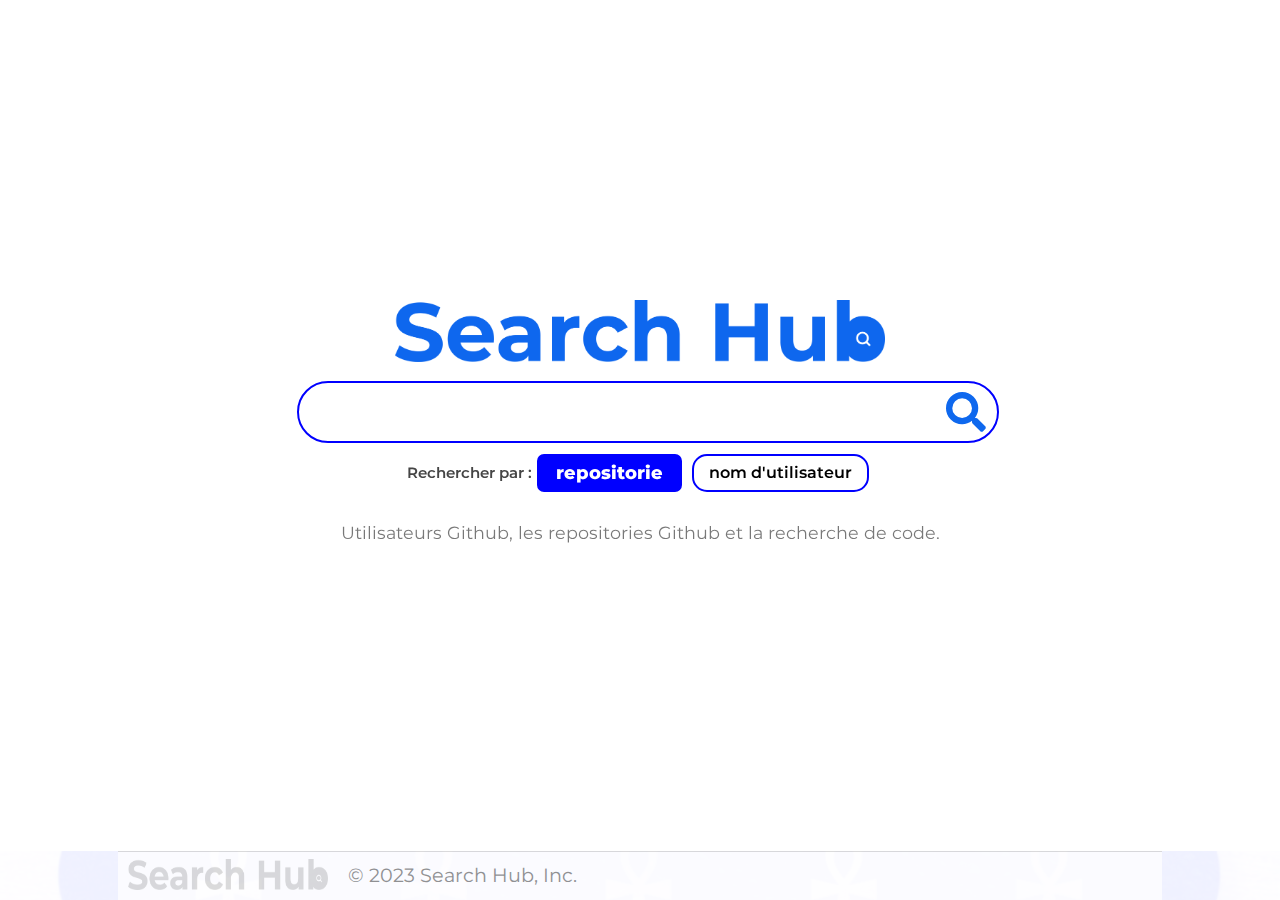
<file: index.html>
<!DOCTYPE html>
<html lang="fr">

<head>
	<meta charset="UTF-8">
	<meta name="viewport" content="width=device-width, initial-scale=1.0">
	<link rel="stylesheet" href="https://cdnjs.cloudflare.com/ajax/libs/font-awesome/5.13.1/css/all.min.css" />
	<link rel="stylesheet" href="./components/footer/footer.css">
	<link rel="stylesheet" href="./pages/home/home.css">
	<link rel="stylesheet" href="style.css">
	<link rel="icon" href="./src/ongletImage.jpeg">
	<title>Search Hub</title>
</head>

<body>
	<section class="bodyContent">
		<div class="homePage">
			<div class="searchBox">
				<div class="topLogo"><img class="homeBlueLogo" src="./src/doc/blue_searchhub.png" alt="logo bleu de searchhub">
				</div>
				<div class="searchInputBox">
					<form action="./pages/repositorys/repositorys.html" autocomplete="off" onsubmit="submitHomePage(event)">
						<input required class="searchInput" type="text" name="search" autofocus="true">
						<button type="submit" class="searchLogoMagnif">
							<i class="fa fa-search searchIcon" aria-hidden="true" title="cliquer pour valider la récherche"></i>
						</button>
					</form>
				</div>
				<div class="homeSearchBy">
					<div class="homeSearcheByText">Rechercher par :</div>
					<div class="homeSearchByButtons">
						<div class="homeSbButton searchRepo" onclick="homeChangeChearchType('repo')">repositorie</div>
						<div class="homeSbButton searchUsername" onclick="homeChangeChearchType('username')">nom d'utilisateur</div>
					</div>
				</div>
				<div class="infoText">
					Utilisateurs Github, les repositories Github et la recherche de code.
				</div>
			</div>
		</div>
	</section>

	<div class="footerContent">
		<footer class="footer">
			<img src="./src/doc/white_searchhub.png" alt="plateforme white logo" width="200px">
			<div class="footerText">© 2023 Search Hub, Inc.</div>
		</footer>
	</div>

</body>
<script src="./script.js"></script>
<script src="./pages/home/home.js"></script>

</html>
</file>
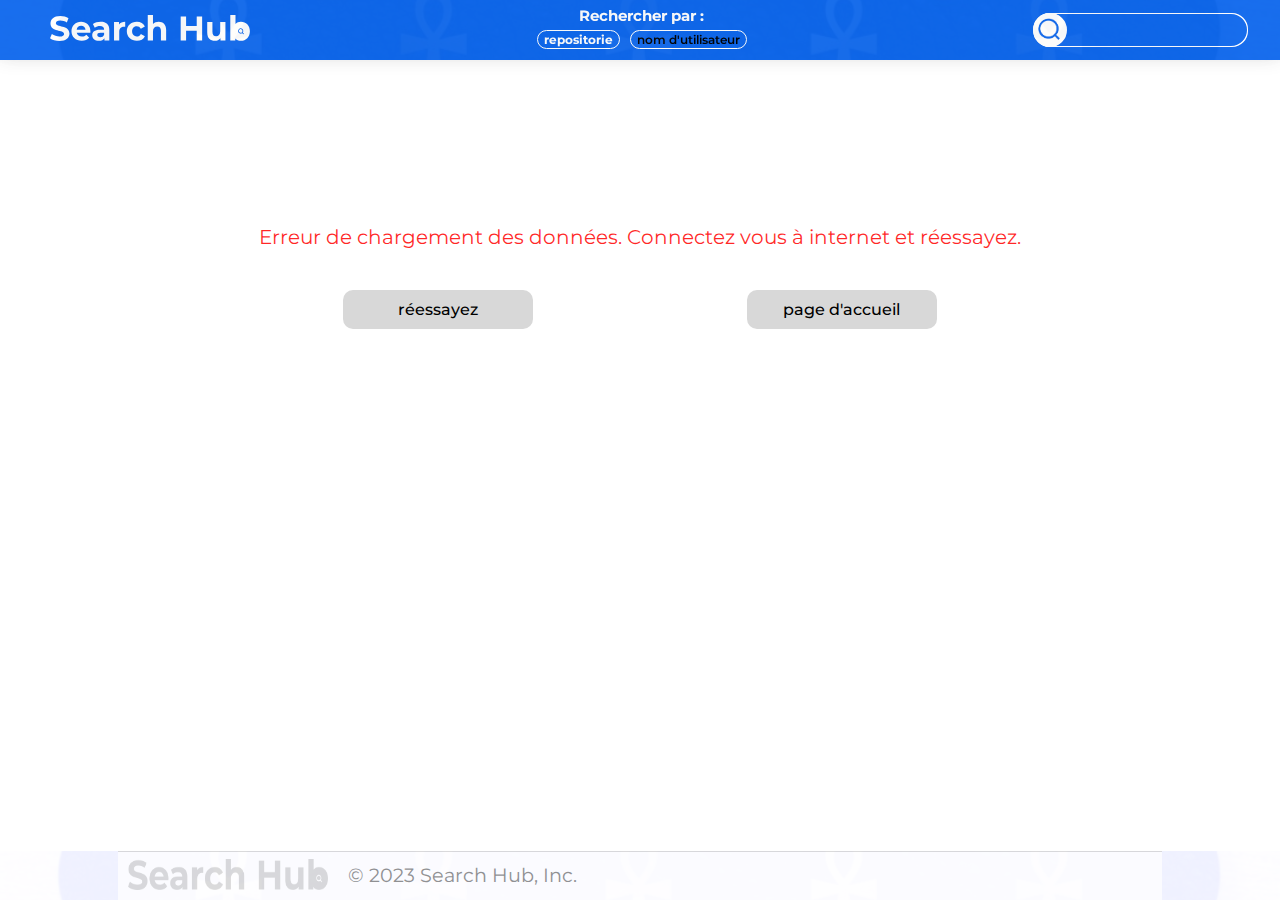
<file: pages/files/files.html>
<!DOCTYPE html>
<html lang="fr">

<head>
	<meta charset="UTF-8">
	<link rel="stylesheet" href="./files.css">
	<link rel="stylesheet" href="https://cdnjs.cloudflare.com/ajax/libs/font-awesome/5.13.1/css/all.min.css" />
	<link rel="stylesheet" href="../../components/header/header.css">
	<link rel="stylesheet" href="../../components/footer/footer.css">
	<link rel="stylesheet" href="../../style.css">
	<link rel="icon" href="../../src/ongletImage.jpeg">
	<title>repository pages</title>
</head>

<body>
	<section class="headerContent">
		<header>
			<a href="../../index.html" title="page d'accueil">
				<img class="headLogoBox headWhiteLogo" onclick="goHomePage(event)" src="../../src/doc/white_logo.svg"
					alt="logo Search hub du header">
			</a>
			<div class="searchBy">
				<div class="searcheByText">Rechercher par :</div>
				<div class="searchByButtons">
					<div class="sbButton searchRepo" onclick="changeChearchType('repo')">repositorie</div>
					<div class="sbButton searchUsername" onclick="changeChearchType('username')">nom d'utilisateur</div>
				</div>
			</div>
			<div class="leftHeadItem headSearchBox">
				<img class="headerSearchLogo" title="cliquer pour valider la récherche" src="../../src/blue_magnify.png"
					alt="logo de recherche">
				<form class="headFormInput" onsubmit="submitHeaderInput(event, '../repositorys/repositorys.html')">
					<input class="headerSearchInput" type="text" name="search">
					<button type="submit" class="submitSearchButton" title="cliquer pour valider la récherche">
						<i class="fa fa-search searchIcon" aria-hidden="true" title="cliquer pour valider la récherche"></i>
					</button>
				</form>
			</div>
		</header>
	</section>
	<section class="bodyContent">
		<div class="responsePage">
			<div class="repoNameBlock">

			</div>
			<div class="filesBlock">

			</div>
		</div>
	</section>

	<div class="footerContent">
		<footer class="footer">
			<img src="../../src/doc/white_searchhub.png" alt="plateforme white logo" width="200px">
			<div class="footerText">© 2023 Search Hub, Inc.</div>
		</footer>
	</div>
</body>
<script src="./files.js"></script>
<script src="../../script.js"></script>

</html>
</file>
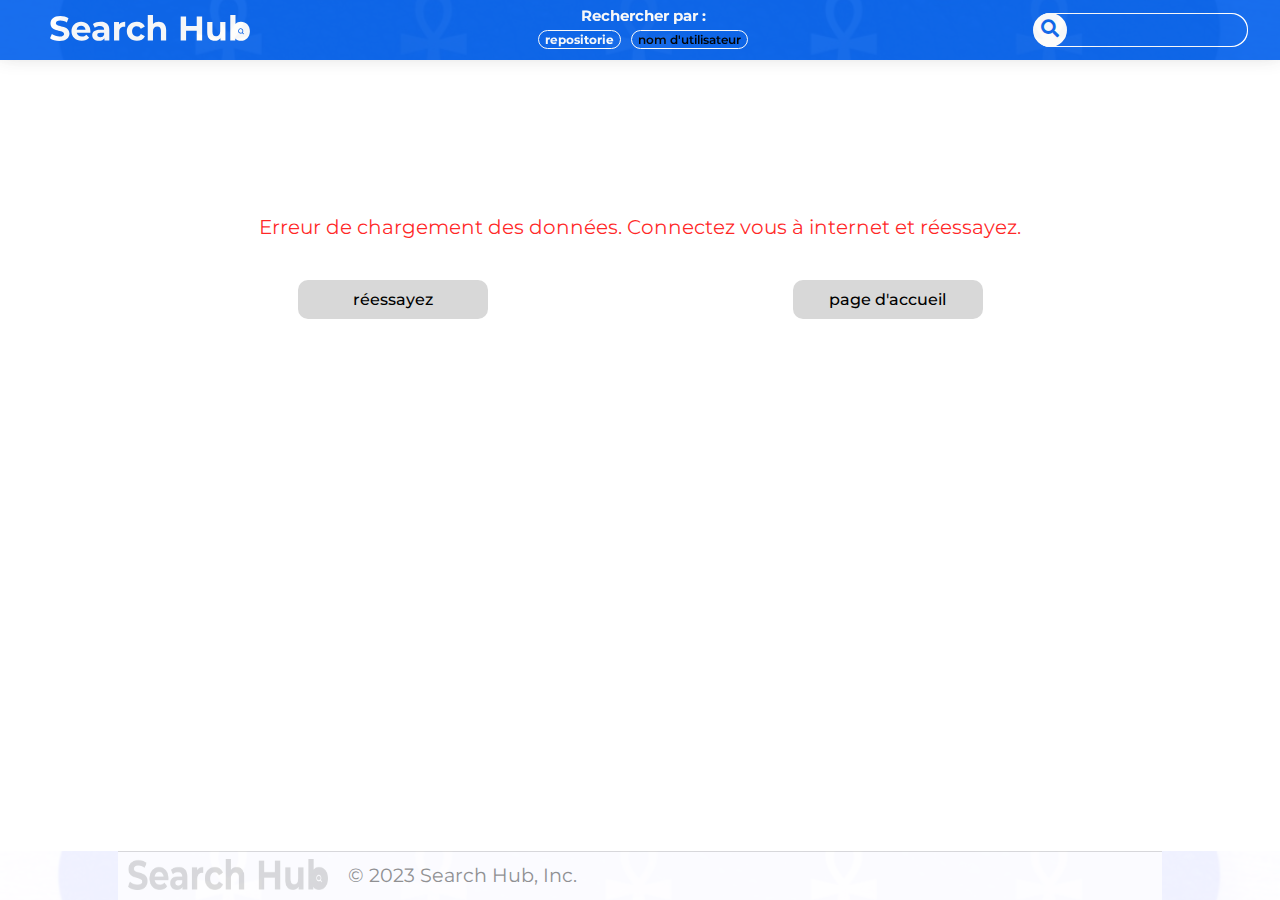
<file: pages/repositorys/repositorys.html>
<!DOCTYPE html>
<html lang="en">

<head>
	<meta charset="UTF-8">
	<link rel="stylesheet" href="./repositorys.css">
	<link rel="stylesheet" href="../../components/pagination/pagination.css">
	<link rel="stylesheet" href="https://cdnjs.cloudflare.com/ajax/libs/font-awesome/5.13.1/css/all.min.css" />
	<link rel="stylesheet" href="../../components/header/header.css">
	<link rel="stylesheet" href="../../components/footer/footer.css">
	<link rel="stylesheet" href="../../style.css">
	<link rel="icon" href="../../src/ongletImage.jpeg">
	<title>repository pages</title>
</head>

<body>
	<section class="headerContent">
		<header>
			<a href="../../index.html">
				<img class="headLogoBox headWhiteLogo" onclick="goHomePage(event)" src="../../src/doc/white_logo.svg"
					alt="logo Search hub du header" title="page d'accueil">
			</a>
			<div class="searchBy">
				<div class="searcheByText">Rechercher par :</div>
				<div class="searchByButtons">
					<div class="sbButton searchRepo" onclick="changeChearchType('repo', 'repositoriesPage')">repositorie</div>
					<div class="sbButton searchUsername" onclick="changeChearchType('username', 'repositoriesPage')">nom
						d'utilisateur</div>
				</div>
			</div>
			<div class=" leftHeadItem headSearchBox">
				<form class="headFormInput" onsubmit="submitHeaderInput(event, './repositorys.html')">
					<input required class="headerSearchInput" type="text" name="search">
					<button type="submit" class="submitSearchButton" title="cliquer pour valider la récherche">
						<i class="fa fa-search searchIcon" aria-hidden="true" title="cliquer pour valider la récherche"></i>
					</button>
				</form>
			</div>
		</header>
	</section>

	<section class="bodyContent">
		<div class="responsePage">
			<div class="responseCount"></div>
			<section class="responseContent">
				<a href="../userRepo/userRepo.html"></a>
			</section>
			<div class="paginationBox">
			</div>
		</div>
	</section>

	<div class="footerContent">
		<footer class="footer">
			<img src="../../src/doc/white_searchhub.png" alt="plateforme white logo" width="200px">
			<div class="footerText">© 2023 Search Hub, Inc.</div>
		</footer>
	</div>
</body>
<script src="../../script.js"></script>
<script src="./repositorys.js"></script>

</html>
</file>
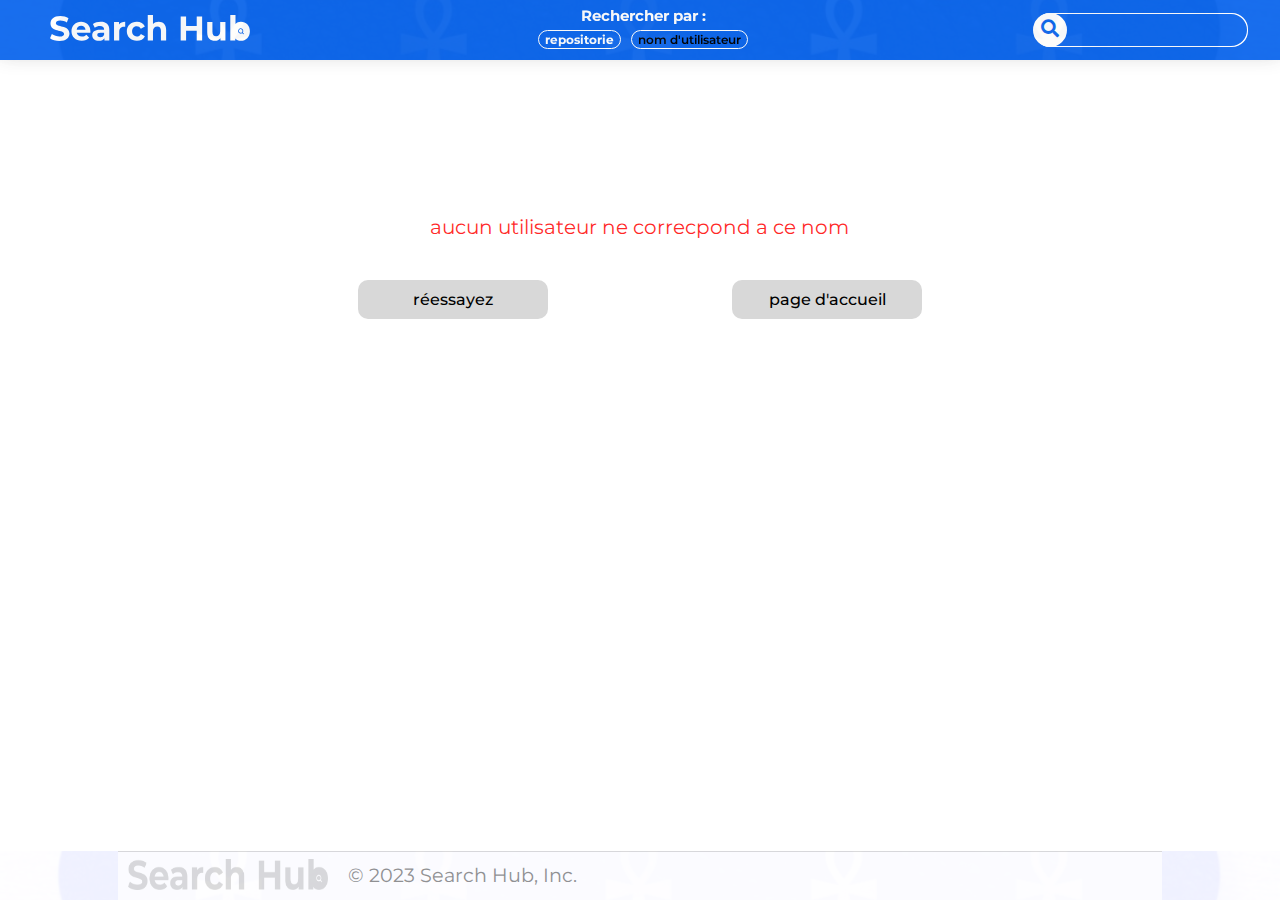
<file: pages/userRepo/userRepo.html>
<!DOCTYPE html>
<html lang="fr">

<head>
	<meta charset="UTF-8">
	<link rel="stylesheet" href="https://cdnjs.cloudflare.com/ajax/libs/font-awesome/5.13.1/css/all.min.css" />
	<link rel="stylesheet" href="./userRepo.css">
	<link rel="stylesheet" href="../../components/pagination/pagination.css">
	<link rel="stylesheet" href="../../components/header/header.css">
	<link rel="stylesheet" href="../../components/footer/footer.css">
	<link rel="stylesheet" href="../../style.css">
	<link rel="icon" href="../../src/ongletImage.jpeg">
	<title>user repositories</title>
</head>

<body>
	<section class="headerContent">
		<header>
			<a href="../../index.html">
				<img class="headLogoBox headWhiteLogo" onclick="goHomePage(event)" src="../../src/doc/white_logo.svg"
					alt="logo Search hub du header">
			</a>
			<div class="searchBy">
				<div class="searcheByText">Rechercher par :</div>
				<div class="searchByButtons">
					<div class="sbButton searchRepo" onclick="changeChearchType('repo')">repositorie</div>
					<div class="sbButton searchUsername" onclick="changeChearchType('username')">nom d'utilisateur</div>
				</div>
			</div>
			<div class="leftHeadItem headSearchBox">
				<form class="headFormInput" onsubmit="submitHeaderInput(event, '../repositorys/repositorys.html')">
					<input class="headerSearchInput" type="text" name="search">
					<button type="submit" class="submitSearchButton" title="cliquer pour valider la récherche">
						<i class="fa fa-search searchIcon" aria-hidden="true" title="cliquer pour valider la récherche"></i>
					</button>
				</form>
			</div>
		</header>
	</section>
	<section class="bodyContent">
		<div class="responsePage">
			<div class="userBox">
			</div>
			<div class="line">
				<div class="repotext">
					<img class="repotextImg" src="../../src/doc/book_mark.png" alt="">
					<div class="text">Repositories</div>
				</div>
				<div class="repoLine"></div>
			</div>
			<div class="repoBox"></div>
			<div class="paginationBox"></div>
		</div>
	</section>

	<div class="footerContent">
		<footer class="footer">
			<img src="../../src/doc/white_searchhub.png" alt="plateforme white logo" width="200px">
			<div class="footerText">© 2023 Search Hub, Inc.</div>
		</footer>
	</div>
</body>
<script src="./userRepo.js"></script>
<script src="../../script.js"></script>

</html>
</file>
<file: components/footer/footer.css>
.footerContent {
	position: fixed;
	bottom: 0px;
	width: 100%;
	background: #f6f6ff;
	padding-top: 0px;
	background-image: url(../../src/view\ \(1\).jpeg);
	background-repeat: repeat-x;
	background-size: cover;
	background-position: center;
	background-blend-mode: overlay;
}

footer {
	display: flex;
	width: 80%;
	margin: 0px auto;
	border-top: solid 1px #d0d0d0;
	padding: 7px 10px 10px 10px;
	align-items: center;
	background: white;
	opacity: 76%;
}

.footerText {
	display: flex;
	align-items: center;
	margin-left: 20px;
	color: #727272;
	font-size: 1.2rem;
	text-align: center;
}

footer img {
	height: 31px;
	max-width: 200px;
	width: 50%;
	min-width: 80px;
}
</file>
<file: pages/home/home.css>
.homePage {
	position: absolute;
	width: 100%;
	top: calc(50vh - 150px);
}

.homeBlueLogo {
	max-width: 500px;
	width: 70%;
	margin: 0 auto;
}

.searchBox {
	max-width: 700px;
	width: 90%;
	margin: 0 auto;

}

.topLogo {
	width: 100%;
	display: flex;
	justify-content: center;
}

.homePage form {
	width: 100%;
	display: flex;
	align-items: center;
}

.searchInputBox {
	display: flex;
	align-items: center;
	margin: 20px 0 7px 0;
}

.searchInputBox input {
	margin: 0 auto;
	padding: 0 70px 0 35px;
	width: calc(100% - calc(70px + 35px));
	height: 60px;
	border: solid 0px blue;
	border-radius: 50px;
	outline-color: blue;
	outline-style: auto;
	outline-width: 1px;
	font-size: 1.5rem;
	color: #000000ab;
}

.searchLogoMagnif {
	background: none;
	border: none;
	width: 50px;
	height: 50px;
	margin: 0 0 0 -66px;
	cursor: pointer;
	display: flex;
	align-items: center;
}

.searchIcon {
	color: #0E68EE;
	cursor: pointer;
	font-size: 40px;
	font-weight: bold;
	display: flex;
	align-items: center;
	transition: 200ms;
}

.searchIcon:hover {
	color: #0754c5;
	font-size: 45px;
	margin: -4px 0 0 -4px;
}

.infoText {
	text-align: center;
	color: #00000087;
	font-size: 1.1rem;
}

.homeSearchBy {
	display: flex;
	align-items: center;
	text-align: center;
	justify-content: center;
	font-size: 15px;
	font-weight: 600;
	color: #454545;
	margin: 0 0 25px 0;
}

.homeSearchByButtons {
	display: flex;
}

.homeSbButton {
	display: flex;
	align-items: center;
	justify-content: center;
	margin: 5px 5px;
	border: solid 2px blue;
	padding: 4px 15px;
	border-radius: 15px;
	color: black;
	font-weight: 600;
	font-size: 16px;
	cursor: pointer;
}

.homeSbButton:hover {
	color: white;
	font-weight: 700;
	background: #0000ffd0;
}

.homeSearchType {
	padding: 6px 17px;
	font-size: 18px;
	border-radius: 7px;
	color: white;
	font-weight: 800;
	background: blue;
}
</file>
<file: style.css>
@font-face {
	font-family: montserrat;
	src: url("./src/fonts/Montserrat-VariableFont_wght.ttf");
}

body {
	margin: 0;
	padding: 0;
}

div,
header,
footer {
	transition: 100ms;
	font-family: montserrat;
}

.bodyContent {
	margin-top: 60px;
	margin-bottom: 55px;
	width: 100%;
}

.dataLoadError {
	position: relative;
	top: 15vh;
	width: 90%;
	margin: 0 auto;
	text-align: center;
	display: grid;
}

.errorMessage {
	margin: 0 0 41px 0;
	color: #ff0000d9;
	font-size: 20px;
	font-weight: 400;
}

.errorButton {
	text-decoration: none;
	background: #d8d8d8;
	padding: 10px 20px;
	border-radius: 10px;
	font-weight: 500;
	color: black;
	width: 150px;
	transition: 0.5s;
}

.errorButton:hover {
	background: #0000ffad;
	color: white;
	font-weight: bold;
	letter-spacing: 1px;
	padding: 10px 22px;
	font-size: 17px;
}

.errorButton:active {
	background: #0000ff;
}

.errBtn {
	display: flex;
	justify-content: space-around;
}

.dataLoading {
	font-size: 1.5rem;
	position: relative;
	top: 20vh;
	text-align: center;
}

.spinner {
	font-size: 50px;
	color: blue;
}


@media screen and (max-width: 600px) {
	footer {
		width: 100%;
	}

	header {
		padding: 0 10px;
		width: calc(100% - 20px);
	}
}

@media screen and (max-width: 600px) {
	.bodyContent {
		margin-bottom: 90px;
	}
}
</file>
<file: pages/files/files.css>
.responsePage {
	padding: 30px 0 30px 0;
	margin: 0 auto;
	width: 70%;
}

.repoNameBlock {
	display: flex;
	align-items: center;
	margin: 0px 0px 30px;
}

.bookMark {
	width: 15px;
	height: 20px;
	margin: 0 6px 0 0;
}

.repoName {
	font-size: 17px;
	font-family: 'montserrat';
	letter-spacing: 3px;
	margin: -2px 0 0 0;
	text-decoration: none;
	color: #000000db;
}

.repoType {
	background: #0E68EE;
	border-radius: 10px;
	padding: 1px 8px;
	display: flex;
	align-items: center;
	justify-content: center;
	margin: 0 0 -1px 8px;
	color: white;
	font-weight: 700;
}

.filesBlock {
	border: solid 1px #C0C0C0;
	border-radius: 4px;
}

.userBlock {
	display: flex;
	align-items: center;
	margin: 8px 7px;
	font-weight: 600;
}

.avatar {
	border-radius: 50%;
	width: 40px;
	height: 40px;
	margin: 0 10px 0 0;
}

.username {
	color: black;
	text-decoration: none;
	font-weight: 500;
}

.username:hover {
	color: blue;
	text-decoration: underline;
}

.fileBlock {
	display: flex;
	align-items: center;
	justify-content: space-between;
	padding: 10px 15px;
}

.fileBlock:hover {
	background: #0000ff0f;
}

.iconNameBlock {
	display: flex;
	align-items: center;
}

.iconFile {
	margin: 0 10px 0 0;
	width: 25px;
	height: 30px;
	color: red;
}

.separator {
	width: 100%;
	height: 1px;
	border: none;
	background: #C0C0C0;
	margin: 0;
}

@media screen and (max-width: 800px) {
	.responsePage {
		width: 90%;
	}
}

@media screen and (max-width: 600px) {
	.responsePage {
		width: calc(100% - 20px);
	}
}
</file>
<file: components/header/header.css>
.headerContent {
	position: fixed;
	left: 0px;
	top: 0px;
	background-image: url(../../src/view\ \(1\).jpeg);
	background-repeat: repeat-x;
	background-size: cover;
	background-position: center;
	background-blend-mode: overlay;
	height: 60px;
	width: 100%;
}

header {
	width: calc(100% - 100px);
	height: 60px;
	position: fixed;
	left: 0px;
	top: 0px;
	background: #0E68EE;
	display: flex;
	justify-content: space-between;
	align-items: center;
	padding: 0 50px;
	box-shadow: 0 -5px 20px #ccc;
	opacity: 96%;
}

.submitSearchButton {
	width: 34px;
	height: 34px;
	border-radius: 50%;
	background: white;
	border: solid 2px white;
	margin: -48px 2px -3px -213px;
	padding: 0 0 2px 0;
	cursor: pointer;
}

.searchIcon {
	color: #0E68EE;
	font-size: 18px;
}

.headWhiteLogo {
	max-width: 200px;
	width: 100%;
}

.headSearchBox {
	display: flex;
	align-items: center;
}

.headerSearchInput {
	padding: 0 15px 0 35px;
	max-width: 180px;
	width: 100%;
	height: 30px;
	border: solid 0px #0E68EE;
	border-radius: 50px;
	outline-color: #0E68EE;
	outline-style: auto;
	outline-width: 1px;
	font-size: 0.9rem;
	color: white;
	background: #0E68EE;
	font-weight: 600;
	transition: width 0.4s ease-in-out;
}

.leftHeadItem {
	display: flex;
	justify-content: flex-end;
}

.headerSearchLogo {
	width: 25px;
	height: 25px;
	margin: 0 -30px 1px 0px;
	cursor: pointer;
	border-radius: 50%;
	z-index: 10;
	background: white;
	padding: 5px 3px 4px 5px;
}

.headFormInput {
	margin: 0 34px 0 0;
	width: 160px;
}

.headLogoBox {
	cursor: pointer;
}

.searchBy {
	display: grid;
	font-size: 12px;
	text-align: center;
	color: white;
	font-size: 15px;
	font-weight: 700;
}

.searchByButtons {
	display: flex;
}

.sbButton {
	display: flex;
	align-items: center;
	justify-content: center;
	margin: 5px 5px;
	border: solid 1px white;
	padding: 1px 6px;
	border-radius: 15px;
	color: black;
	font-weight: 600;
	font-size: 12px;
	cursor: pointer;
}

.sbButton:hover {
	padding: 1px 6px;
	border-radius: 15px;
	color: white;
	font-weight: 700;
}

.searchType {
	padding: 1px 6px;
	border-radius: 15px;
	color: white;
	font-weight: 700;
}
</file>
<file: pages/repositorys/repositorys.css>
.responsePage {
	max-width: 1100px;
	width: 90%;
	margin: 0 auto;
	padding: 20px 10px 0 10px;
}

.repoBlock {
	border-top: solid 1px #00000073;
	padding: 10px 5px 10px 5px;
	margin: 0 0 5px 0;
}

.repoBlock:hover {
	background: #0000ff09;
}

.responseContent {
	margin-top: 10px;
}

.repoTitleBlock,
.bottomInfo,
.languageBlock {
	display: flex;
	align-items: center;
	color: #000000ba;
	font-size: 14px;
}

.repoNotFind {
	position: relative;
	top: 20vh;
	text-align: center;
	font-size: 1.8rem;
}

.bottomInfo {
	display: flex;
	flex-wrap: wrap;
	margin-left: 3px;
}

.repoTitleBlock img {
	width: 15px;
	height: 19px;
	margin-right: 5px;
}

.languageBlock img {
	width: 15px;
	height: 15px;
	margin-right: 5px;
}

.languageBlock,
.licenceName,
.updateDate {
	margin-right: 15px;
}

.title {
	font-weight: 600;
	line-height: 24px;
	font-size: 16px;
	color: #000000ba;
	text-decoration: none;
	overflow: hidden;
	text-overflow: ellipsis;
}

.title:hover {
	text-decoration: underline;
	color: #0e68ee;
	text-decoration-color: #0E68EE;
}

.description {
	white-space: nowrap;
	overflow: hidden;
	text-overflow: ellipsis;
	color: #6b6b6b;
	font-size: 13px;
}

.topics {
	display: flex;
	flex-wrap: wrap;
	margin: 6px -3px;
}

.topicsChips {
	background: #D9D9D9;
	margin: 2px 4px;
	width: fit-content;
	height: fit-content;
	padding: 2px 10px;
	border-radius: 10px;
	display: flex;
	align-items: center;
	justify-content: center;
	font-size: 12px;
}

.topicsChips:hover {
	background: #c0c0c0;
}

.userCard {
	display: flex;
	border-top: solid 1px #00000073;
	padding: 5px 5px 5px 5px;
	margin: 0 0 5px 0;
}

.userCard:hover {
	background: #0000ff09;
}

.userAvatar {
	width: 100px;
}

.userInfosBox {
	margin: 10px;
}

.userLogin {
	font-weight: 500;
	font-size: 15px;
	letter-spacing: 0px;
	margin: 0px 0 10px 0;
}

@media screen and (max-width: 700px) {
	.responsePage {
		width: 90%;
	}
}

@media screen and (max-width: 600px) {
	.responsePage {
		width: calc(100% - 20px);
	}
}
</file>
<file: components/pagination/pagination.css>
.repoPagination {
	width: 100%;
	padding: 5px 2px;
	border: solid 2px #000000b5;
	border-radius: 5px;
	background-color: #f1f1f1;
}

.paginationBox {
	display: flex;
	justify-content: flex-end;
	align-items: center;
	margin: 10px 0;
	padding: 10px 0;
}

.numberCount {
	display: flex;
	align-items: center;
}

.pagSpace {
	font-size: 1.2rem;
	font-family: serif;
	font-weight: bold;
	border-radius: 50%;
	padding: 4px;
	display: flex;
	justify-content: center;
	align-items: center;
	width: 30px;
	height: 30px;
	transition-delay: 0s;
	transition-property: all;
	cursor: pointer;
}

.pagineLeft,
.pagineRight {
	border: none;
	width: 40px;
	height: 40px;
}

.pagSpace:active {
	background: #4b4b4b;
}

.pagSpace:hover {
	background: #e0e0e0;
}

.pagination {
	display: flex;
}

.pagination .pagSpace {
	padding: 0;
	margin: 0 2px;
}

.activePage {
	background: #e0e0e0;
}
</file>
<file: pages/userRepo/userRepo.css>
.responsePage {
	max-width: 1100px;
	width: 65%;
	margin: 0 auto;
	padding: 20px 0 0 0;
}

.errorUsername {
	font-weight: 500;
}

.userBox {
	display: flex;
	align-items: center;
}

.avatarBox {
	display: flex;
	align-items: center;
}

.avatarBox img {
	border-radius: 50%;
}

.redit {
	background: #0E68EE;
	width: 40px;
	margin: 0 0 -151px -51px;
}

.avatar {
	width: 250px;
	height: 250px;
}

.nameBox {
	margin: 0 10px 0 50px;
	width: 100%;
}

.name {
	font-size: 20px;
	font-weight: 700;
}

.username {
	font-size: 15px;
}

.bioBox {
	width: 100%;
	font-size: 13px;
}

.repotext {
	display: flex;
	align-items: center;
	border-bottom: solid 3px #484848;
}

.repoLine {
	border-bottom: solid 1px #00000057;
}

.repotext {
	display: flex;
	align-items: center;
	border-bottom: solid 3px #6B6B6B;
	margin: 0 0 -2px 20px;
	width: fit-content;
}

.repotextImg {
	width: 14px;
	height: 16px;
	margin: 0 7px 0px 0;
}

.line {
	margin: 20px 0 20px 0px;
	padding: 0 0 0 0;
}

@media screen and (max-width: 1000px) {
	.responsePage {
		width: 80%;
	}
}

@media screen and (max-width: 900px) {
	.responsePage {
		width: 95%;
	}
}

.repoBlock {
	border-bottom: solid 1px #00000057;
	padding: 5px 5px 0px 6px;
	margin: 5px 0 0 0;
}

.repoBlock:hover {
	background: #0000ff0f;
}

.responseContent {
	margin-top: 10px;
}

.repoTitleBlock,
.bottomInfo,
.languageBlock {
	display: flex;
	align-items: center;
	color: #000000ba;
	font-size: 14px;
}

.repoTitleBlock {
	align-items: center;
	color: #000000ba;
	font-size: 14px;
	display: flex;
	flex-wrap: wrap;
	margin-left: 3px;
	margin: 0 0px 1px 0;
}

.bottomInfo {
	display: flex;
	flex-wrap: wrap;
	margin-left: 3px;
}

.repoTitleBlock img {
	width: 15px;
	height: 19px;
	margin-right: 5px;
}

.languageBlock img {
	width: 15px;
	height: 15px;
	margin-right: 5px;
}

.languageBlock,
.licenceName,
.updateDate {
	margin-right: 15px;
}

.title {
	font-weight: 600;
	line-height: 24px;
	font-size: 16px;
	color: #000000ba;
	text-decoration: none;
	margin: 0 15px 0 0;
	overflow: hidden;
	text-overflow: ellipsis;
}

.title:hover {
	text-decoration: underline;
	color: #0e68ee;
	text-decoration-color: #0E68EE;
}

.description {
	white-space: nowrap;
	overflow: hidden;
	text-overflow: ellipsis;
	color: #6b6b6b;
	font-size: 13px;
}

.topics {
	display: flex;
	flex-wrap: wrap;
	margin: 6px -3px;
}

.topicsChips {
	background: #D9D9D9;
	margin: 2px 4px;
	width: fit-content;
	height: fit-content;
	padding: 2px 10px;
	border-radius: 10px;
	display: flex;
	align-items: center;
	justify-content: center;
	font-size: 12px;
}

.topicsChips:hover {
	background: #c0c0c0;
}

.repoNotFind {
	position: relative;
	font-size: 1.7rem;
	top: 20vh;
	text-align: center;
}

.emptyRepo {
	font-size: 22px;
	text-align: center;
	margin: 0px 0 0 0;
}
</file>
